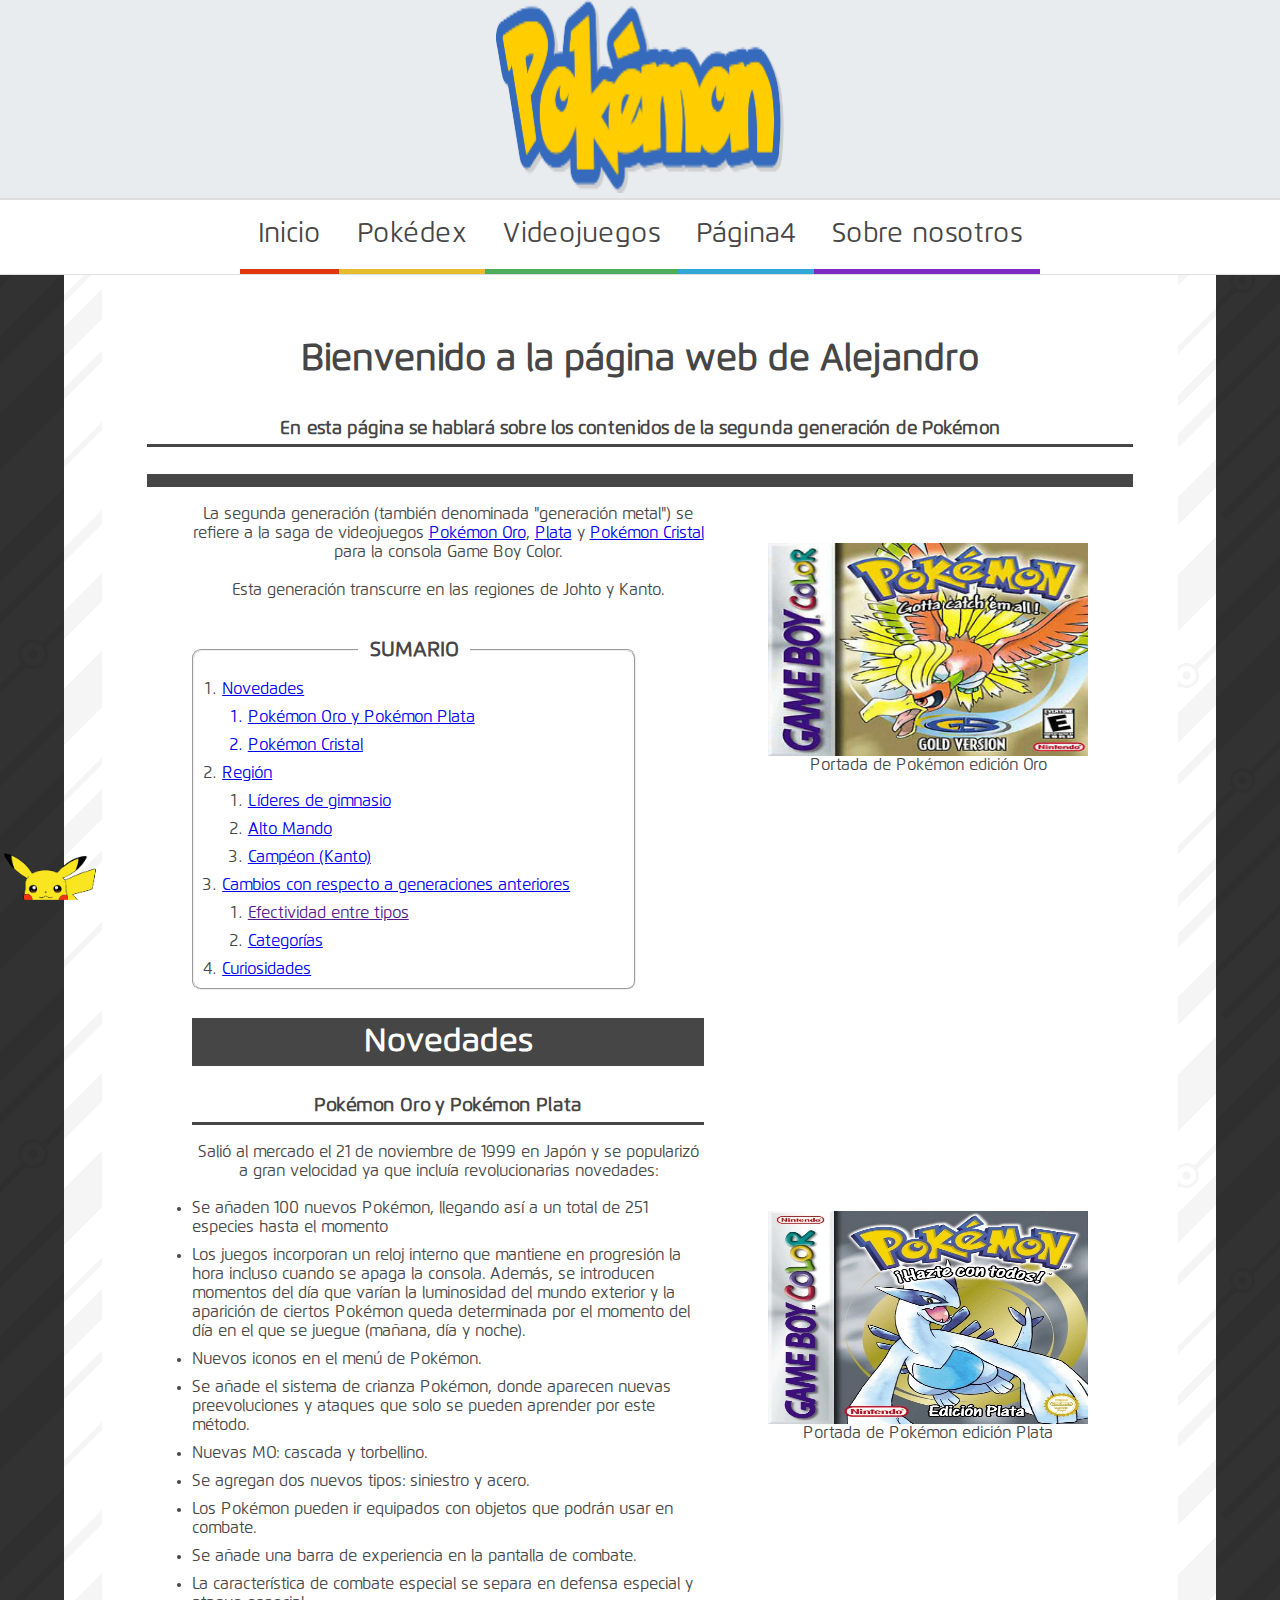
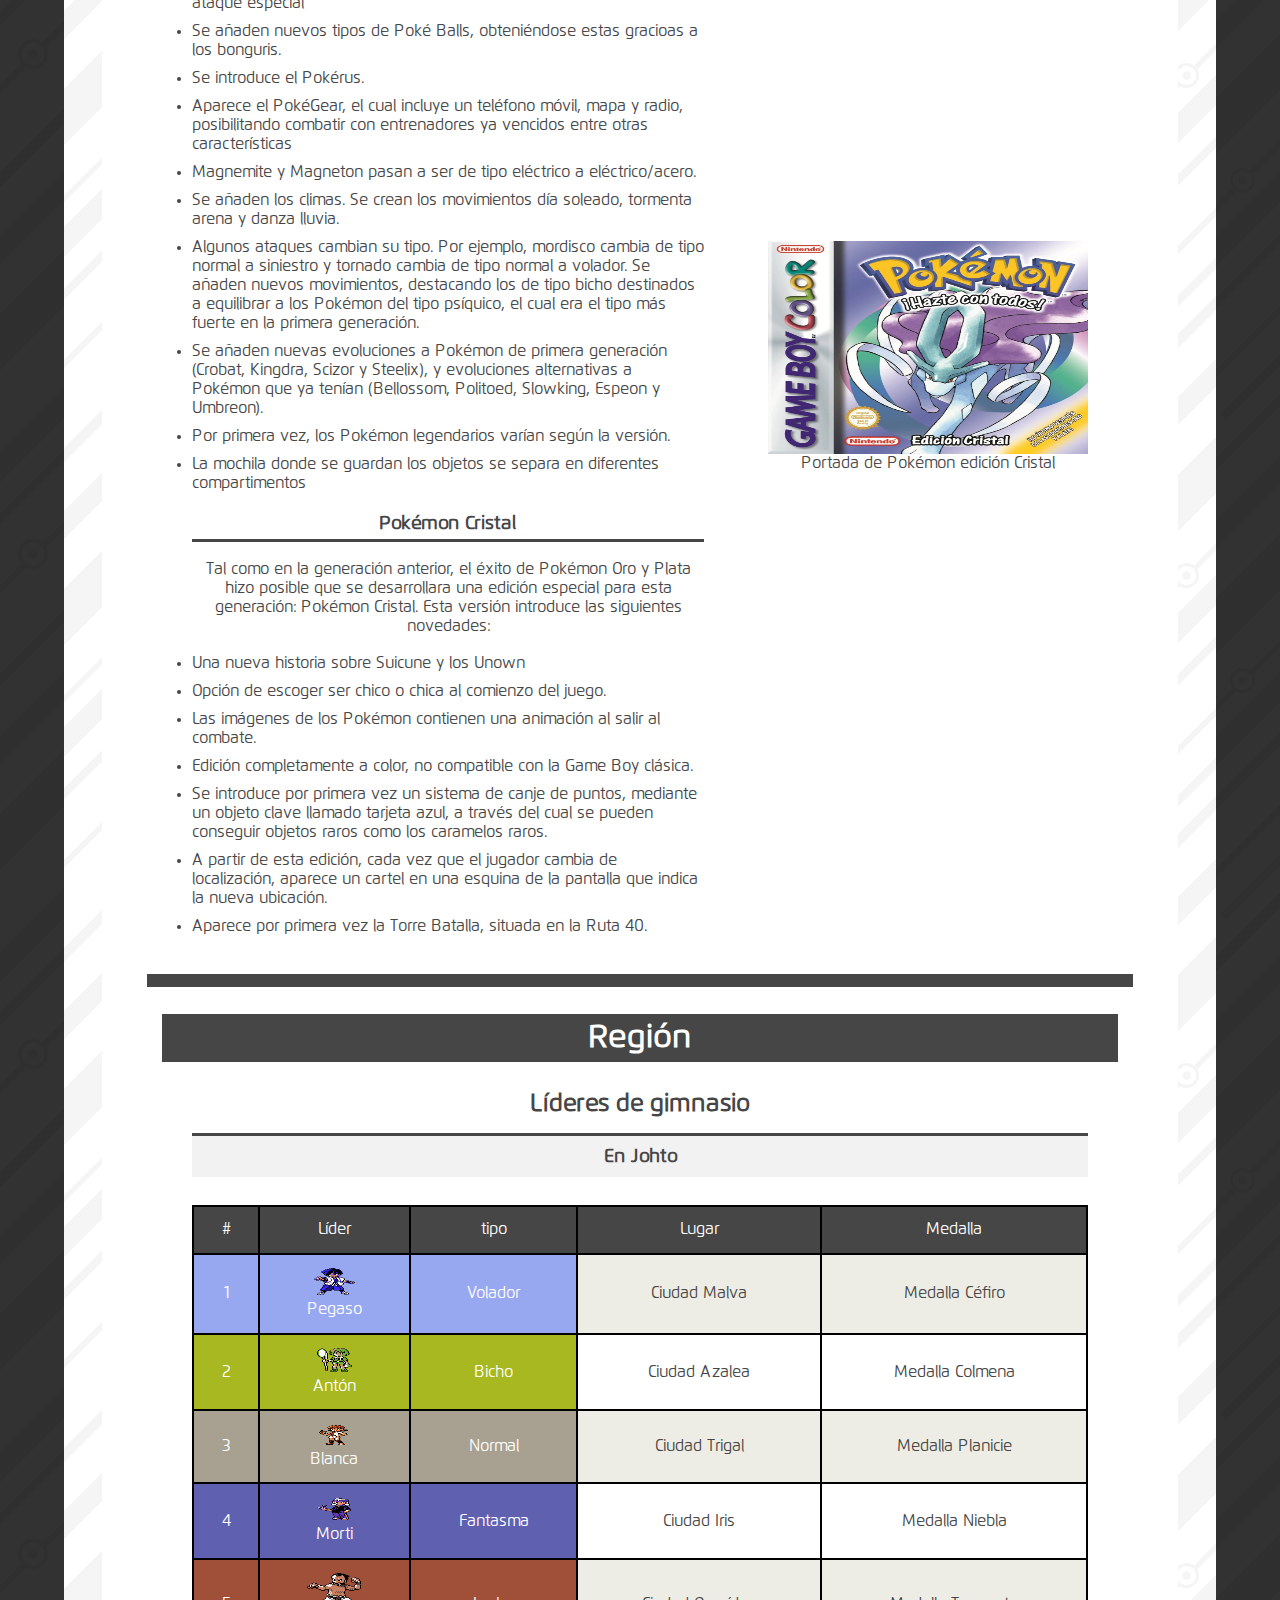
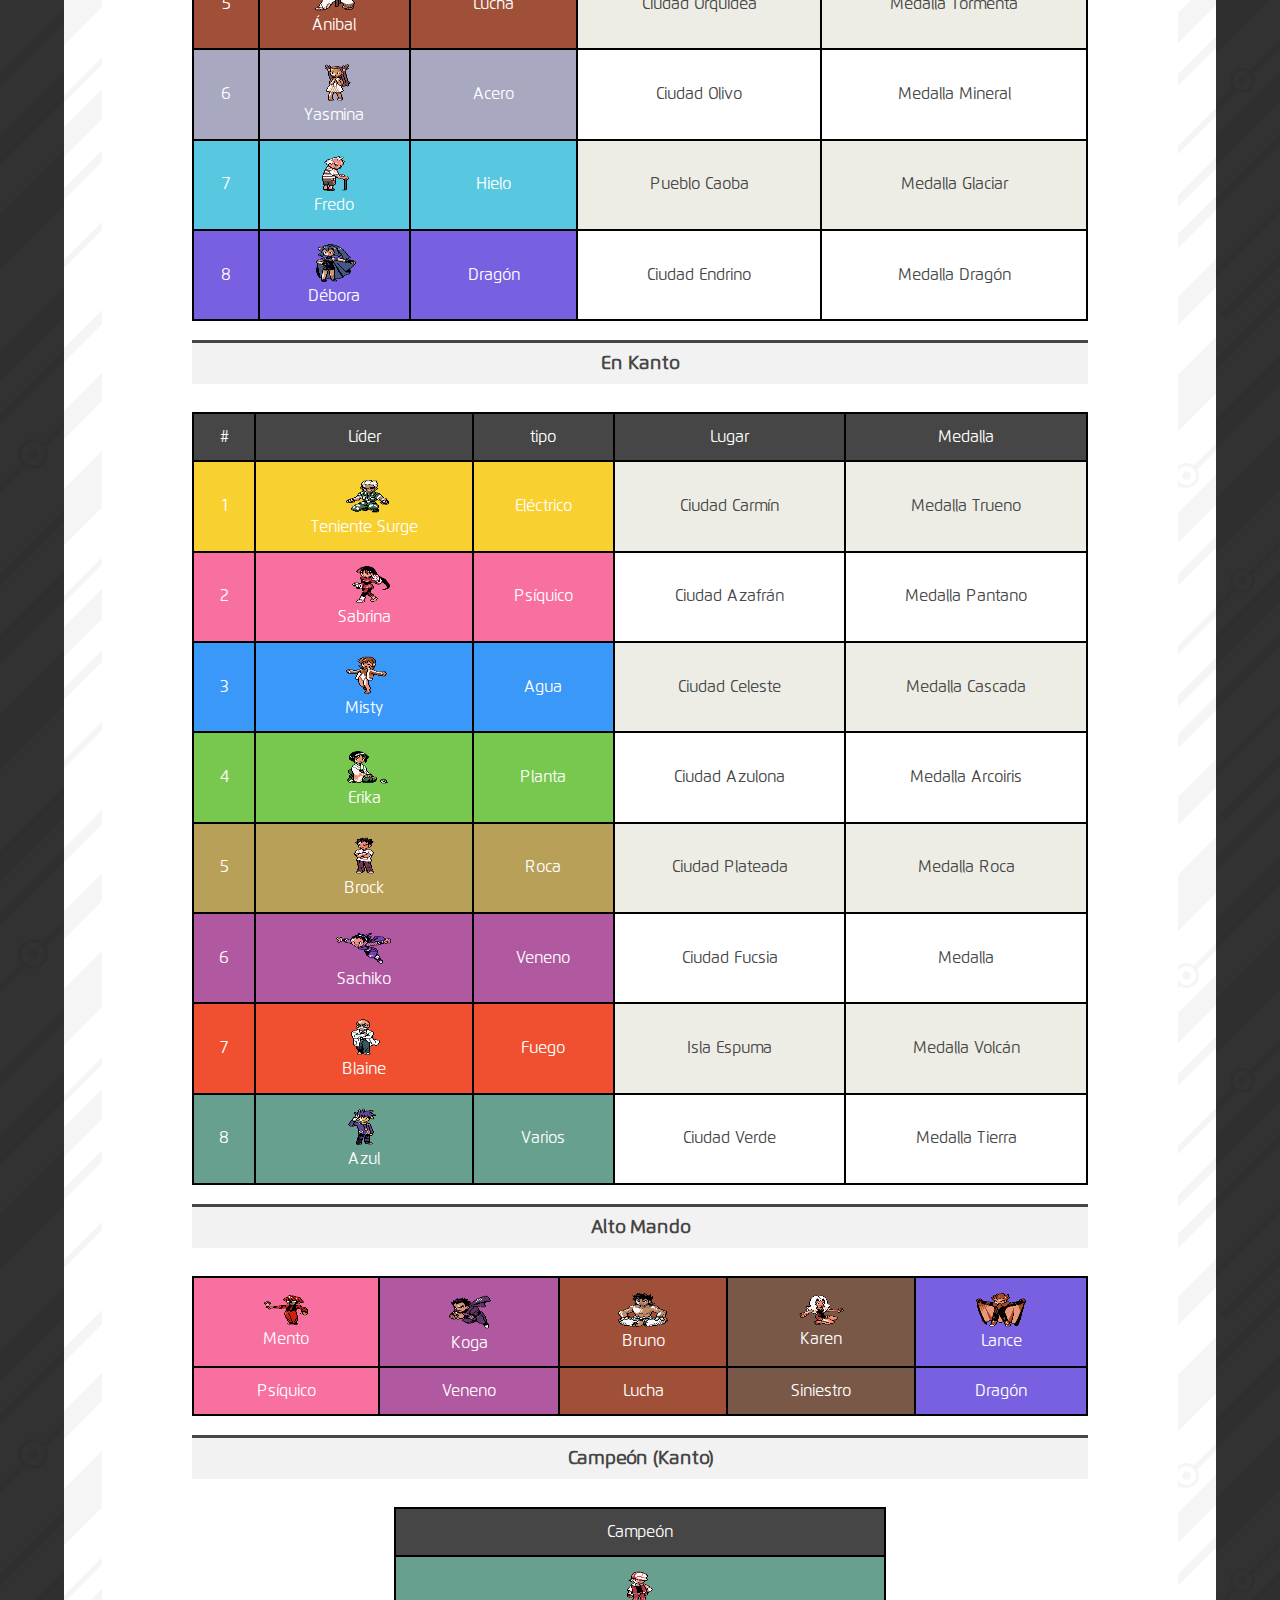
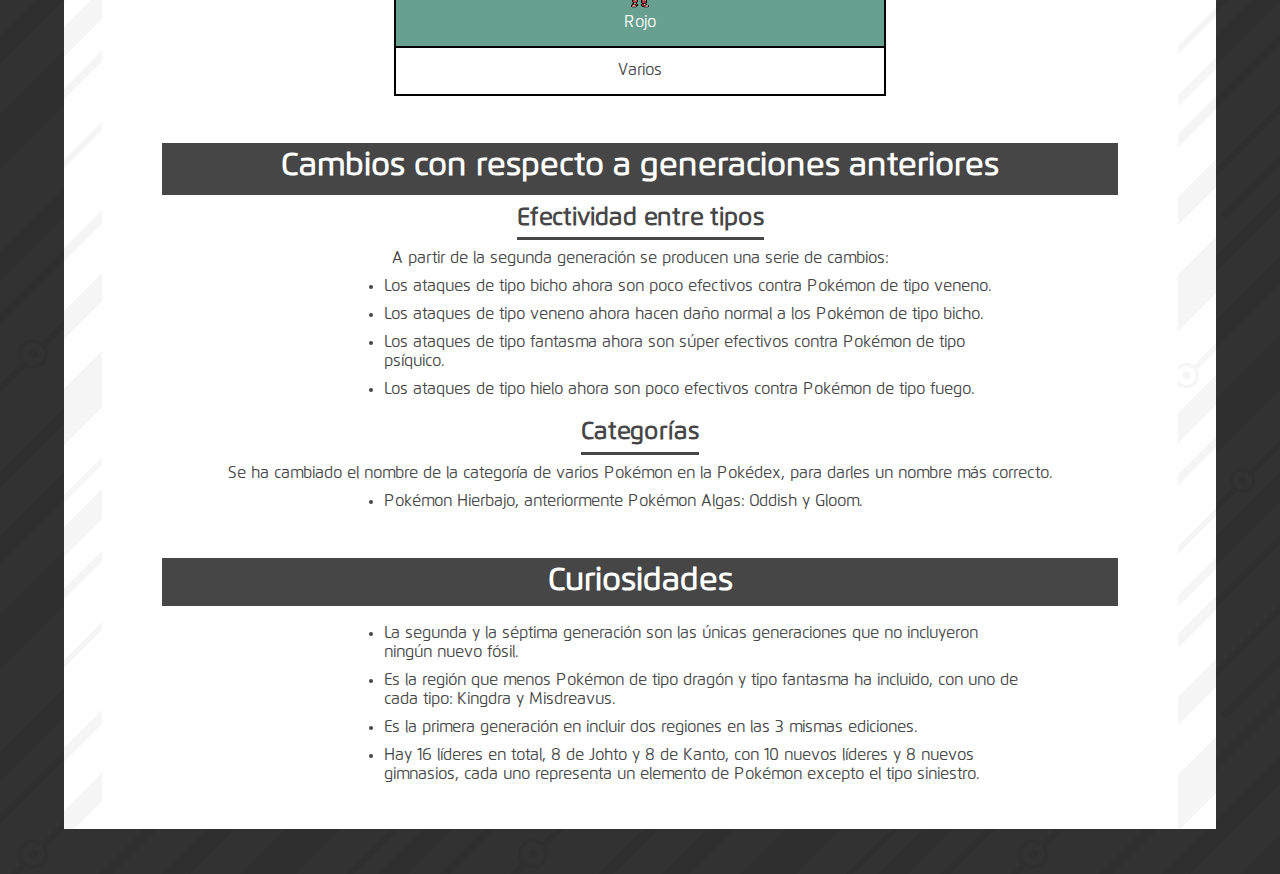
<file: index.html>
<!DOCTYPE html>
<html lang="es">
<head>
    <meta charset="UTF-8">
    <meta http-equiv="X-UA-Compatible" content="IE=edge">
    <meta name="viewport" content="width=device-width, initial-scale=1.0">
    <title>Página Web</title>

    <!-- --------------- FAVICON --------------- -->
    <link rel="icon" href="./images/favicon/favicon_pokeball.ico">
    
    <!-- --------------- HOJA DE ESTILO --------------- -->
    <link rel="stylesheet" href="./css/style.css">

</head>
<body>
    <header>
        <a href="./index.html"><img src="./images/LogosApartados/Pokemon49.png"></a>
    </header>
    <nav class="navegacion">
        <div id="divinicio">
            <a class="linknavegacion" href="./index.html">
                <p class="efectosnavegacion">Inicio</p>
            </a>
        </div>
        <div id="divpokedex">
            <a class="linknavegacion" href="./pokedex.html">
                
                <p class="efectosnavegacion">Pokédex</p>
            </a>
        </div>
        <div id="divvideojuegos">
            <a class="linknavegacion" href="./videojuegos.html">
            <p class="efectosnavegacion">Videojuegos</p>
            </a>
        </div>
        <div id="divpagina4">
            <a class="linknavegacion" href="./pagina4.html">
            <p class="efectosnavegacion">Página4</p>
            </a>
        </div>
        <div id="divsobrenosotros">
            <a class="linknavegacion" href="./sobrenosotros.html">
            <p class="efectosnavegacion">Sobre nosotros</p>
            </a>
        </div>
    </nav>
    
    <div class="container">
        <div class="subcontainer">
            <div id="mensajebienvenida">
                <h1 id="tituloBienvenida">Bienvenido a la página web de Alejandro</h1>
            </div>
            <div id="mensajesobrepagina">
                <h2 id="introinicio">En esta página se hablará sobre los contenidos de la segunda generación de Pokémon</h2>
            </div>
            
            <div class="contenidoGeneral">
                <div id="muchotexto">
                    <!-- TODO EL CONTENIDO DEL 50% IZQUIERDO -->
                    <div id="muchotextoizquierda">
                        <p class="pcontenidoinicio">La segunda generación (también denominada "generación metal") se refiere a la saga de videojuegos <a class="linksjuegos" href="./videojuegos.html">Pokémon Oro</a>, <a class="linksjuegos" href="./videojuegos.html">Plata</a> y <a class="linksjuegos" href="./videojuegos.html">Pokémon Cristal</a> para la consola Game Boy Color.</p>
                            <br>
                        <p class="pcontenidoinicio">Esta generación transcurre en las regiones de Johto y Kanto.</p>
                            <br><br>
                        <fieldset id="sumario">
                            <legend id="legendsumario">&nbsp;&nbsp;SUMARIO&nbsp;&nbsp;</legend>
                            <ol class="listasumario">
                                <!-- SUMARIO 1. NOVEDADES -->
                                <a href="#novedades"><li>Novedades</a>
                                    <ol class="sublistasumario1">
                                        <a href="#pokemonOroPlata"><li>Pokémon Oro y Pokémon Plata</li></a>
                                        <a href="#pokemonCristal"><li>Pokémon Cristal</li></a>
                                    </ol>
                                </li>
                                
                                <!-- SUMARIO 2. REGIÓN -->
                                <a href="#region"><li>Región</a>
                                    <ol class="sublistasumario1">
                                        <li><a href="#lideresGimnasio">Líderes de gimnasio</a></li>
                                        <li><a href="#altoMando">Alto Mando</a></li>
                                        <li><a href="#campeonKanto">Campéon (Kanto)</a></li>
                                    </ol>
                                </li>
                                
                                <!-- SUMARIO 3. CAMBIOS -->
                                <li><a href="#cambiosGeneraciones">Cambios con respecto a generaciones anteriores</a>
                                    <ol class="sublistasumario1">
                                        <li><a href="">Efectividad entre tipos</a></li>
                                        <li><a href="#categorias">Categorías</a></li>
                                    </ol>
                                </li>
                                
                                <!-- SUMARIO 4. CURIOSIDADES -->
                                <li><a href="#curiosidades">Curiosidades</a></li>
                        </fieldset>
                        <br>
                        <h1 id="novedades">Novedades</h1><br>
                        <h3 id="pokemonOroPlata">Pokémon Oro y Pokémon Plata</h3>
                        <p id="contenidoNovedades">Salió al mercado el 21 de noviembre de 1999 en Japón y se popularizó a gran velocidad ya que incluía revolucionarias novedades:</p>
                        <li>Se añaden 100 nuevos Pokémon, llegando así a un total de 251 especies hasta el momento </li>
                        <li>Los juegos incorporan un reloj interno que mantiene en progresión la hora incluso cuando se apaga la consola. Además, se introducen momentos del día que varían la luminosidad del mundo exterior y la aparición de ciertos Pokémon queda determinada por el momento del día en el que se juegue (mañana, día y noche).</li>
                        <li>Nuevos iconos en el menú de Pokémon.</li>
                        <li>Se añade el sistema de crianza Pokémon, donde aparecen nuevas preevoluciones y ataques que solo se pueden aprender por este método.</li>
                        <li>Nuevas MO: cascada y torbellino.</li>
                        <li>Se agregan dos nuevos tipos: siniestro y acero.</li>
                        <li>Los Pokémon pueden ir equipados con objetos que podrán usar en combate.</li>
                        <li>Se añade una barra de experiencia en la pantalla de combate.</li>
                        <li>La característica de combate especial se separa en defensa especial y ataque especial</li>
                        <li>Se añaden nuevos tipos de Poké Balls, obteniéndose estas gracioas a los bonguris.</li>
                        <li>Se introduce el Pokérus.</li>
                        <li>Aparece el PokéGear, el cual incluye un teléfono móvil, mapa y radio, posibilitando combatir con entrenadores ya vencidos entre otras características</li>
                        <li>Magnemite y Magneton pasan a ser de tipo eléctrico a eléctrico/acero.</li>
                        <li>Se añaden los climas. Se crean los movimientos día soleado, tormenta arena y danza lluvia.</li>
                        <li>Algunos ataques cambian su tipo. Por ejemplo, mordisco cambia de tipo normal a siniestro y tornado cambia de tipo normal a volador. Se añaden nuevos movimientos, destacando los de tipo bicho destinados a equilibrar a los Pokémon del tipo psíquico, el cual era el tipo más fuerte en la primera generación.</li>
                        <li>Se añaden nuevas evoluciones a Pokémon de primera generación (Crobat, Kingdra, Scizor y Steelix), y evoluciones alternativas a Pokémon que ya tenían (Bellossom, Politoed, Slowking, Espeon y Umbreon).</li>
                        <li>Por primera vez, los Pokémon legendarios varían según la versión.</li>
                        <li>La mochila donde se guardan los objetos se separa en diferentes compartimentos</li>
                        
                        <br>

                        <h3 id="pokemonCristal">Pokémon Cristal</h3>

                        <p id="contenidoNovedades">Tal como en la generación anterior, el éxito de Pokémon Oro y Plata hizo posible que se desarrollara una edición especial para esta generación: Pokémon Cristal. Esta versión introduce las siguientes novedades:</p>
                        <li>Una nueva historia sobre Suicune y los Unown</li>
                        <li>Opción de escoger ser chico o chica al comienzo del juego.</li>
                        <li>Las imágenes de los Pokémon contienen una animación al salir al combate.</li>
                        <li>Edición completamente a color, no compatible con la Game Boy clásica.</li>
                        <li>Se introduce por primera vez un sistema de canje de puntos, mediante un objeto clave llamado tarjeta azul, a través del cual se pueden conseguir objetos raros como los caramelos raros.</li>
                        <li>A partir de esta edición, cada vez que el jugador cambia de localización, aparece un cartel en una esquina de la pantalla que indica la nueva ubicación.</li>
                        <li>Aparece por primera vez la Torre Batalla, situada en la Ruta 40.</li>
                        
                        <br><br>
                    </div>

                    <!-- TODO EL CONTENIDO DEL 50% DERECHO -->
                    <div id="muchotextoderecha">
                        <br><br>
                        <div class="imagenesInicio">
                            <img src="./images/CaratulaPokemonOro.jpg">
                            <p>Portada de Pokémon edición Oro</p>
                        </div>
                        <br><br>
                        <div class="imagenesInicio">
                            <img src="./images/CaratulaPokemonPlata.jpg">
                            <p>Portada de Pokémon edición Plata</p>
                        </div>
                        <div class="imagenesInicio">
                            <img src="./images/CaratulaPokemonCristal.jpg">
                            <p>Portada de Pokémon edición Cristal</p>
                        </div>

                    </div>
                </div>
            </div>
            <div class="contenidoGeneral">
                <h1 id="region">Región</h1><br>
                        <h2 id="lideresGimnasio">Líderes de gimnasio</h3>
                        
                        <!-- TABLA LÍDERES JOHTO -->
                        <h3 id="enJohto">En Johto</h3>
                        <br>
                        <table>
                            <tr>
                                <td class="linea1Tabla">#</td>
                                <td class="linea1Tabla">Líder</td>
                                <td class="linea1Tabla">tipo</td>
                                <td class="linea1Tabla">Lugar</td>
                                <td class="linea1Tabla">Medalla</td>
                            </tr>
                            <tr>
                                <td class="tipoVoladorTabla">1</td>
                                <td class="tipoVoladorTabla">
                                    <img src="./images/Personas/Pegaso_OPC.png"><br>
                                    Pegaso</td>
                                <td class="tipoVoladorTabla">Volador</td>
                                <td>Ciudad Malva</td>
                                <td>Medalla Céfiro</td>
                            </tr>
                            <tr>
                                <td class="tipoBichoTabla">2</td>
                                <td class="tipoBichoTabla">
                                    <img src="./images/Personas/Antón_OPC.png"><br>
                                    Antón</td>
                                <td class="tipoBichoTabla">Bicho</td>
                                <td>Ciudad Azalea</td>
                                <td>Medalla Colmena</td>
                            </tr>
                            <tr>
                                <td class="tipoNormalTabla">3</td>
                                <td class="tipoNormalTabla">
                                    <img src="./images/Personas/Blanca_OPC.png"><br>
                                    Blanca</td>
                                <td class="tipoNormalTabla">Normal</td>
                                <td>Ciudad Trigal</td>
                                <td>Medalla Planicie</td>
                            </tr>
                            <tr>
                                <td class="tipoFantasmaTabla">4</td>
                                <td class="tipoFantasmaTabla">
                                    <img src="./images/Personas/Morti_OPC.png"><br>
                                    Morti</td>
                                <td class="tipoFantasmaTabla">Fantasma</td>
                                <td>Ciudad Iris</td>
                                <td>Medalla Niebla</td>
                            </tr>
                            <tr>
                                <td class="tipoLuchaTabla">5</td>
                                <td class="tipoLuchaTabla">
                                    <img src="./images/Personas/Aníbal_OPC.png"><br>
                                    Ánibal</td>
                                <td class="tipoLuchaTabla">Lucha</td>
                                <td>Ciudad Orquídea</td>
                                <td>Medalla Tormenta</td>
                            </tr>
                            <tr>
                                <td class="tipoAceroTabla">6</td>
                                <td class="tipoAceroTabla">
                                    <img src="./images/Personas/Yasmina_OPC.png"><br>
                                    Yasmina</td>
                                <td class="tipoAceroTabla">Acero</td>
                                <td>Ciudad Olivo</td>
                                <td>Medalla Mineral</td>
                            </tr>
                            <tr>
                                <td class="tipoHieloTabla">7</td>
                                <td class="tipoHieloTabla">
                                    <img src="./images/Personas/Fredo_OPC.png"><br>
                                    Fredo</td>
                                <td class="tipoHieloTabla">Hielo</td>
                                <td>Pueblo Caoba</td>
                                <td>Medalla Glaciar</td>
                            </tr>
                            <tr>
                                <td class="tipoDragonTabla">8</td>
                                <td class="tipoDragonTabla">
                                    <img src="./images/Personas/Débora_OPC.png"><br>
                                    Débora</td>
                                <td class="tipoDragonTabla">Dragón</td>
                                <td>Ciudad Endrino</td>
                                <td>Medalla Dragón</td>
                            </tr>
                        </table>
                        <br>
                        
                        <!-- TABLA LÍDERES KANTO -->
                        <h3 id="enKanto">En Kanto</h3> 
                        <br>
                        <table>
                            <tr>
                                <td class="linea1Tabla">#</td>
                                <td class="linea1Tabla">Líder</td>
                                <td class="linea1Tabla">tipo</td>
                                <td class="linea1Tabla">Lugar</td>
                                <td class="linea1Tabla">Medalla</td>
                            </tr>
                            <tr>
                                <td class="tipoElectricoTabla">1</td>
                                <td class="tipoElectricoTabla">
                                    <img src="./images/Personas/Lt._Surge_OPC.png"><br>
                                    Teniente Surge</td>
                                <td class="tipoElectricoTabla">Eléctrico</td>
                                <td>Ciudad Carmín</td>
                                <td>Medalla Trueno</td>
                            </tr>
                            <tr>
                                <td class="tipoPsiquicoTabla">2</td>
                                <td class="tipoPsiquicoTabla">
                                    <img src="./images/Personas/Sabrina_OPC.png"><br>
                                    Sabrina</td>
                                <td class="tipoPsiquicoTabla">Psíquico</td>
                                <td>Ciudad Azafrán</td>
                                <td>Medalla Pantano</td>
                            </tr>
                            <tr>
                                <td class="tipoAguaTabla">3</td>
                                <td class="tipoAguaTabla">
                                    <img src="./images/Personas/Misty_OPC.png"><br>
                                    Misty</td>
                                <td class="tipoAguaTabla">Agua</td>
                                <td>Ciudad Celeste</td>
                                <td>Medalla Cascada</td>
                            </tr>
                            <tr>
                                <td class="tipoPlantaTabla">4</td>
                                <td class="tipoPlantaTabla">
                                    <img src="./images/Personas/Erika_OPC.png"><br>
                                    Erika</td>
                                <td class="tipoPlantaTabla">Planta</td>
                                <td>Ciudad Azulona</td>
                                <td>Medalla Arcoiris</td>
                            </tr>
                            <tr>
                                <td class="tipoRocaTabla">5</td>
                                <td class="tipoRocaTabla">
                                    <img src="./images/Personas/Brock_OPC.png"><br>
                                    Brock</td>
                                <td class="tipoRocaTabla">Roca</td>
                                <td>Ciudad Plateada</td>
                                <td>Medalla Roca</td>
                            </tr>
                            <tr>
                                <td class="tipoVenenoTabla">6</td>
                                <td class="tipoVenenoTabla">
                                    <img src="./images/Personas/Sachiko_OPC.png"><br>
                                    Sachiko</td>
                                <td class="tipoVenenoTabla">Veneno</td>
                                <td>Ciudad Fucsia</td>
                                <td>Medalla</td>
                            </tr>
                            <tr>
                                <td class="tipoFuegoTabla">7</td>
                                <td class="tipoFuegoTabla">
                                    <img src="./images/Personas/Blaine_OPC.png"><br>
                                    Blaine</td>
                                <td class="tipoFuegoTabla">Fuego</td>
                                <td>Isla Espuma</td>
                                <td>Medalla Volcán</td>
                            </tr>
                            <tr>
                                <td class="tipoVariosTabla">8</td>
                                <td class="tipoVariosTabla">
                                    <img src="./images/Personas/Azul_OPC.png"><br>
                                    Azul</td>
                                <td class="tipoVariosTabla">Varios</td>
                                <td>Ciudad Verde</td>
                                <td>Medalla Tierra</td>
                            </tr>
                        </table>
                        <br>

                        <!-- TABLA ALTO MANDO -->
                        <h3 id="altoMando">Alto Mando</h3>
                        <br>
                        <table>
                            <tr>
                                <td class="tipoPsiquicoTabla">
                                    <img src="./images/Personas/Mento_OPC.png"><br>
                                    Mento</td>
                                <td class="tipoVenenoTabla">
                                    <img src="./images/Personas/Koga_OPC.png"><br>
                                    Koga</td>
                                <td class="tipoLuchaTabla">
                                    <img src="./images/Personas/Bruno_OPC.png"><br>
                                    Bruno</td>
                                <td class="tipoSiniestroTabla">
                                    <img src="./images/Personas/Karen_OPC.png"><br>
                                    Karen</td>
                                <td class="tipoDragonTabla">
                                    <img src="./images/Personas/Lance_OPC.png"><br>
                                    Lance</td>
                            </tr>
                            <tr>
                                <td class="tipoPsiquicoTabla">Psíquico</td>
                                <td class="tipoVenenoTabla">Veneno</td>
                                <td class="tipoLuchaTabla">Lucha</td>
                                <td class="tipoSiniestroTabla">Siniestro</td>
                                <td class="tipoDragonTabla">Dragón</td>
                            </tr>
                            
                        </table>
                        
                        <br>
                        <!-- TABLA CAMPEÓN KANTO-->
                        <h3 id="campeonKanto">Campeón (Kanto)</h3>
                        <br>
                        <table id="tablaCampeonKanto">
                            <tr>
                                <td class="linea1Tabla">Campeón</td>
                            </tr>
                            <tr>
                                <td class="tipoVariosTabla">
                                    <img src="./images/Personas/Rojo_OPC.png"><br>
                                    Rojo</td>
                            </tr>
                            <tr>
                                <td>Varios</td>
                            </tr>
                        </table>
                        <br><br>

                        <h1 id="cambiosGeneraciones">Cambios con respecto a generaciones anteriores</h1>
                        <h2 id="efectividadEntretipos">Efectividad entre tipos</h2>
                        <p>A partir de la segunda generación se producen una serie de cambios:</p>
                        <li class="listasCambios">Los ataques de tipo bicho ahora son poco efectivos contra Pokémon de tipo veneno.</li>
                        <li class="listasCambios">Los ataques de tipo veneno ahora hacen daño normal a los Pokémon de tipo bicho.</li>
                        <li class="listasCambios">Los ataques de tipo fantasma ahora son súper efectivos contra Pokémon de tipo psíquico.</li>
                        <li class="listasCambios">Los ataques de tipo hielo ahora son poco efectivos contra Pokémon de tipo fuego.</li>
                        <br>
                        <h2 id="categorias">Categorías</h2>
                        <p>Se ha cambiado el nombre de la categoría de varios Pokémon en la Pokédex, para darles un nombre más correcto.</p>
                        <li class="listasCambios">Pokémon Hierbajo, anteriormente Pokémon Algas: Oddish y Gloom.</li>
                        <br><br>
                        
                        <h1 id="curiosidades">Curiosidades</h1>
                        <li class="listasCambios">La segunda y la séptima generación son las únicas generaciones que no incluyeron ningún nuevo fósil.</li>
                        <li class="listasCambios">Es la región que menos Pokémon de tipo dragón y tipo fantasma ha incluido, con uno de cada tipo: Kingdra y Misdreavus.</li>
                        <li class="listasCambios">Es la primera generación en incluir dos regiones en las 3 mismas ediciones.</li>
                        <li class="listasCambios">Hay 16 líderes en total, 8 de Johto y 8 de Kanto, con 10 nuevos líderes y 8 nuevos gimnasios, cada uno representa un elemento de Pokémon excepto el tipo siniestro.</li>
            </div>
        </div>
    </div>
</body>
<footer>
    <img src="./images/PikachuPeak.png" width="100vw" height="50vh">
</footer>
</html>
</file>
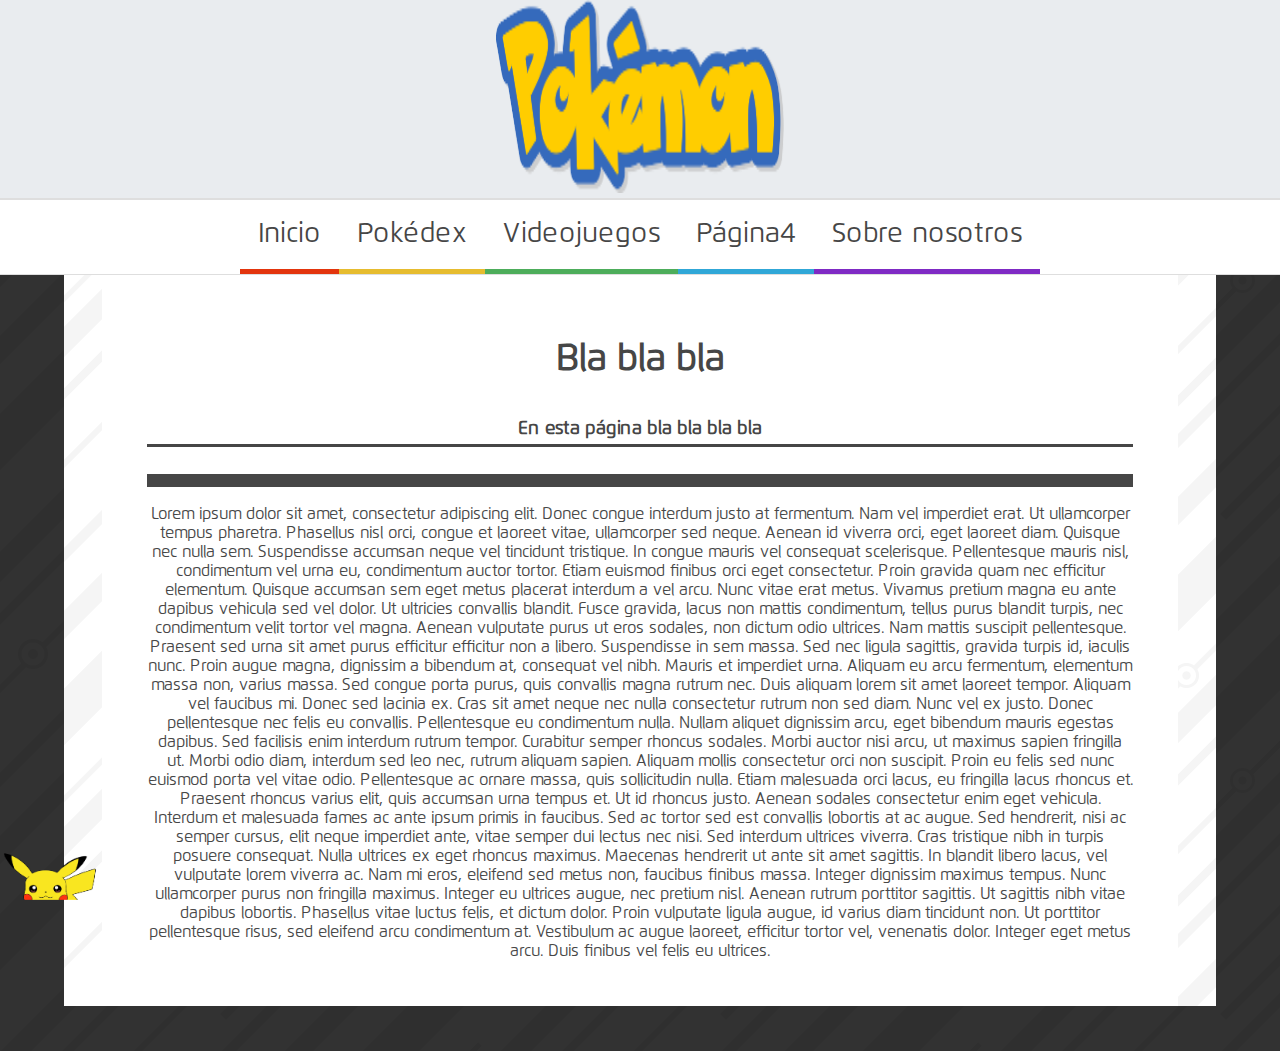
<file: pagina4.html>
<!DOCTYPE html>
<html lang="es">
<head>
    <meta charset="UTF-8">
    <meta http-equiv="X-UA-Compatible" content="IE=edge">
    <meta name="viewport" content="width=device-width, initial-scale=1.0">
    <title>Página Web</title>

    <!-- --------------- FAVICON --------------- -->
    <link rel="icon" href="./images/favicon/favicon_pokeball.ico">
    
    <!-- --------------- HOJA DE ESTILO --------------- -->
    <link rel="stylesheet" href="./css/style.css">

</head>
<body>
    <header>
        <a href="index.html"><img src="./images/LogosApartados/Pokemon49.png"></a>
    </header>
    <nav class="navegacion">
        <div id="divinicio">
            <a class="linknavegacion" href="index.html">
                <p class="efectosnavegacion">Inicio</p>
            </a>
        </div>
        <div id="divpokedex">
            <a class="linknavegacion" href="pokedex.html">
                
                <p class="efectosnavegacion">Pokédex</p>
            </a>
        </div>
        <div id="divvideojuegos">
            <a class="linknavegacion" href="videojuegos.html">
            <p class="efectosnavegacion">Videojuegos</p>
            </a>
        </div>
        <div id="divpagina4">
            <a class="linknavegacion" href="pagina4.html">
            <p class="efectosnavegacion">Página4</p>
            </a>
        </div>
        <div id="divsobrenosotros">
            <a class="linknavegacion" href="sobrenosotros.html">
            <p class="efectosnavegacion">Sobre nosotros</p>
            </a>
        </div>
    </nav>
    
    
    
    <div class="container">
        <div class="subcontainer">
            <div id="mensajebienvenida">
                <h1 id="tituloBienvenida">Bla bla bla</h1>
            </div>
            <div id="mensajesobrepagina">
                <h2 id="introinicio">En esta página bla bla bla bla</h2>
            </div>
            
            <div class="contenidoGeneral">
                <p>
                    Lorem ipsum dolor sit amet, consectetur adipiscing elit. Donec congue interdum justo at fermentum. Nam vel imperdiet erat. Ut ullamcorper tempus pharetra. Phasellus nisl orci, congue et laoreet vitae, ullamcorper sed neque. Aenean id viverra orci, eget laoreet diam. Quisque nec nulla sem. Suspendisse accumsan neque vel tincidunt tristique. In congue mauris vel consequat scelerisque. Pellentesque mauris nisl, condimentum vel urna eu, condimentum auctor tortor. Etiam euismod finibus orci eget consectetur. Proin gravida quam nec efficitur elementum.

                    Quisque accumsan sem eget metus placerat interdum a vel arcu. Nunc vitae erat metus. Vivamus pretium magna eu ante dapibus vehicula sed vel dolor. Ut ultricies convallis blandit. Fusce gravida, lacus non mattis condimentum, tellus purus blandit turpis, nec condimentum velit tortor vel magna. Aenean vulputate purus ut eros sodales, non dictum odio ultrices. Nam mattis suscipit pellentesque. Praesent sed urna sit amet purus efficitur efficitur non a libero. Suspendisse in sem massa. Sed nec ligula sagittis, gravida turpis id, iaculis nunc. Proin augue magna, dignissim a bibendum at, consequat vel nibh. Mauris et imperdiet urna. Aliquam eu arcu fermentum, elementum massa non, varius massa. Sed congue porta purus, quis convallis magna rutrum nec. Duis aliquam lorem sit amet laoreet tempor.
                    
                    Aliquam vel faucibus mi. Donec sed lacinia ex. Cras sit amet neque nec nulla consectetur rutrum non sed diam. Nunc vel ex justo. Donec pellentesque nec felis eu convallis. Pellentesque eu condimentum nulla. Nullam aliquet dignissim arcu, eget bibendum mauris egestas dapibus. Sed facilisis enim interdum rutrum tempor. Curabitur semper rhoncus sodales. Morbi auctor nisi arcu, ut maximus sapien fringilla ut.
                    
                    Morbi odio diam, interdum sed leo nec, rutrum aliquam sapien. Aliquam mollis consectetur orci non suscipit. Proin eu felis sed nunc euismod porta vel vitae odio. Pellentesque ac ornare massa, quis sollicitudin nulla. Etiam malesuada orci lacus, eu fringilla lacus rhoncus et. Praesent rhoncus varius elit, quis accumsan urna tempus et. Ut id rhoncus justo. Aenean sodales consectetur enim eget vehicula. Interdum et malesuada fames ac ante ipsum primis in faucibus. Sed ac tortor sed est convallis lobortis at ac augue. Sed hendrerit, nisi ac semper cursus, elit neque imperdiet ante, vitae semper dui lectus nec nisi. Sed interdum ultrices viverra. Cras tristique nibh in turpis posuere consequat.
                    
                    Nulla ultrices ex eget rhoncus maximus. Maecenas hendrerit ut ante sit amet sagittis. In blandit libero lacus, vel vulputate lorem viverra ac. Nam mi eros, eleifend sed metus non, faucibus finibus massa. Integer dignissim maximus tempus. Nunc ullamcorper purus non fringilla maximus. Integer eu ultrices augue, nec pretium nisl. Aenean rutrum porttitor sagittis. Ut sagittis nibh vitae dapibus lobortis. Phasellus vitae luctus felis, et dictum dolor. Proin vulputate ligula augue, id varius diam tincidunt non. Ut porttitor pellentesque risus, sed eleifend arcu condimentum at. Vestibulum ac augue laoreet, efficitur tortor vel, venenatis dolor. Integer eget metus arcu. Duis finibus vel felis eu ultrices.
                </p>
            </div>
        </div>
    </div>
</body>
<footer>
    <img src="./images/PikachuPeak.png" width="100vw" height="50vh">
</footer>
</html>
</file>
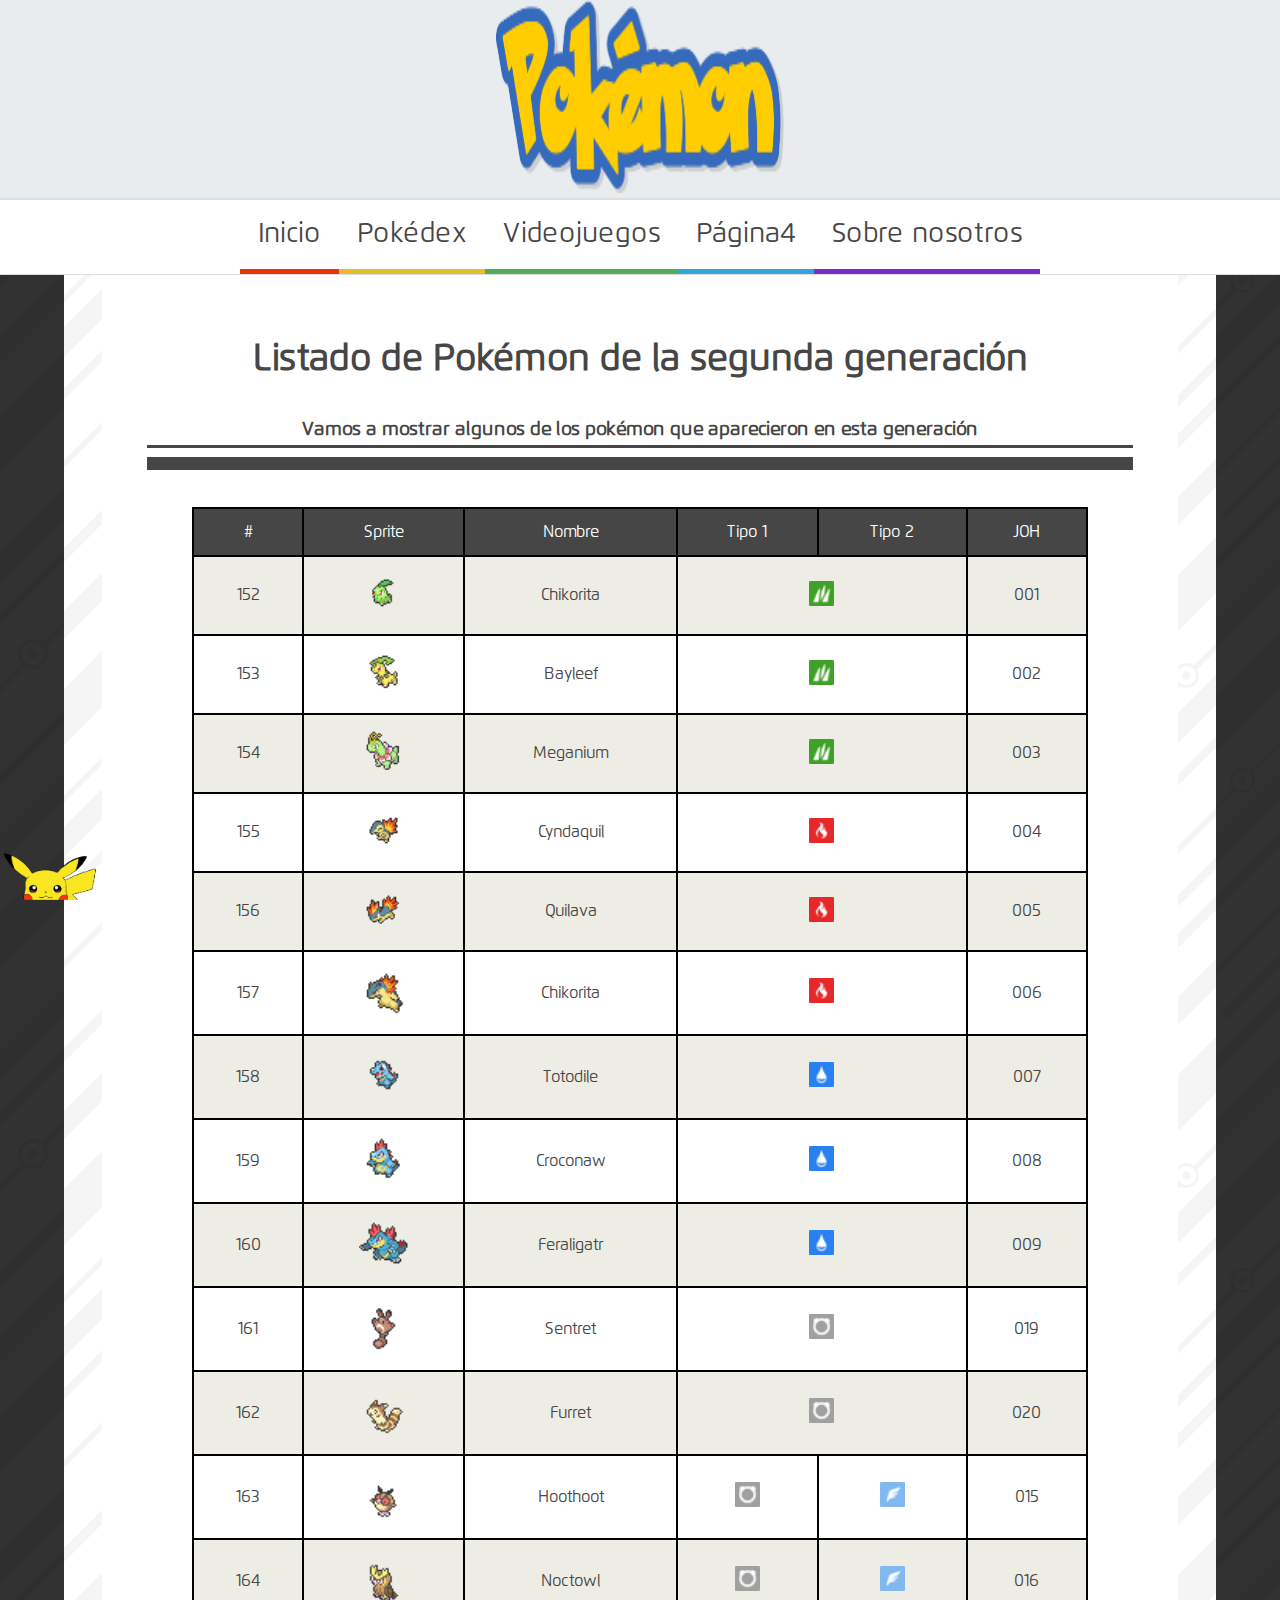
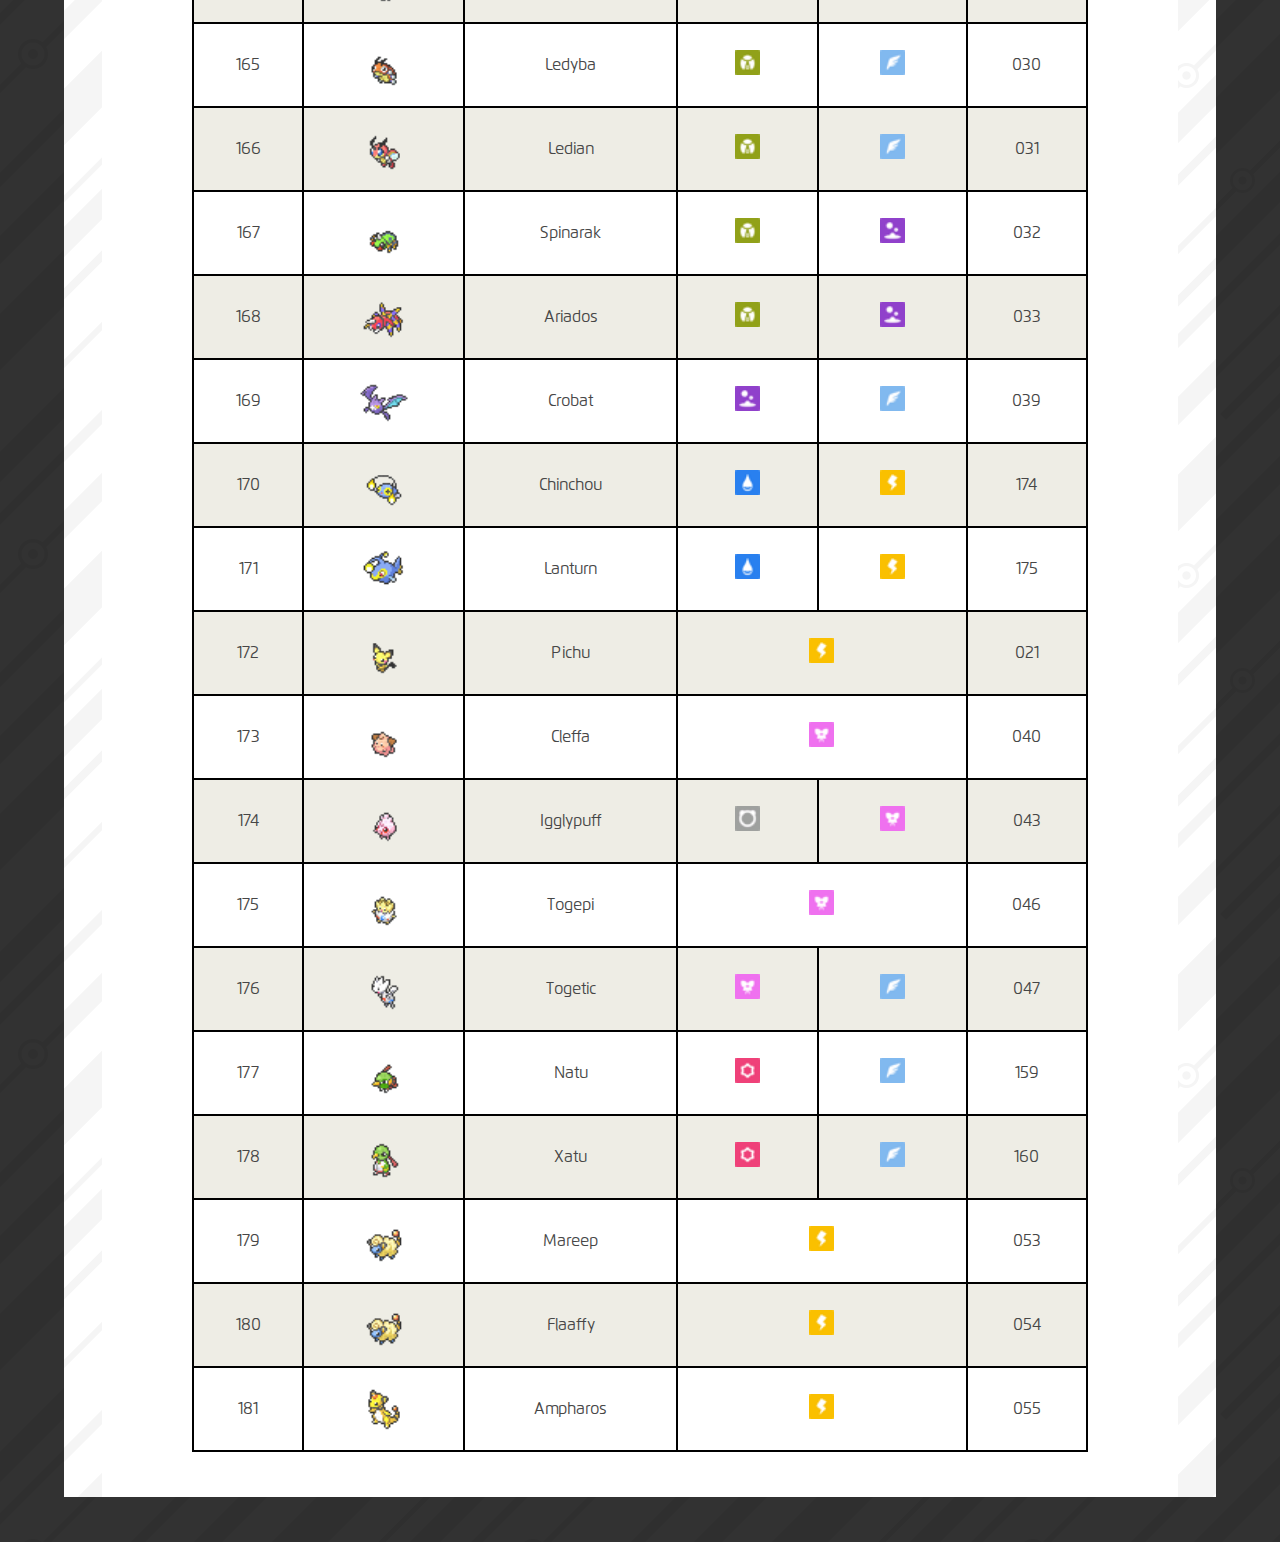
<file: pokedex.html>
<!DOCTYPE html>
<html lang="es">
<head>
    <meta charset="UTF-8">
    <meta http-equiv="X-UA-Compatible" content="IE=edge">
    <meta name="viewport" content="width=device-width, initial-scale=1.0">
    <title>Página Web</title>

    <!-- --------------- FAVICON --------------- -->
    <link rel="icon" href="./images/favicon/favicon_pokeball.ico">
    
    <!-- --------------- HOJA DE ESTILO --------------- -->
    <link rel="stylesheet" href="./css/style.css">

</head>
<body>
    <header>
        <a href="index.html"><img src="./images/LogosApartados/Pokemon49.png"></a>
    </header>
    <nav class="navegacion">
        <div id="divinicio">
            <a class="linknavegacion" href="index.html">
                <p class="efectosnavegacion">Inicio</p>
            </a>
        </div>
        <div id="divpokedex">
            <a class="linknavegacion" href="pokedex.html">
                
                <p class="efectosnavegacion">Pokédex</p>
            </a>
        </div>
        <div id="divvideojuegos">
            <a class="linknavegacion" href="videojuegos.html">
            <p class="efectosnavegacion">Videojuegos</p>
            </a>
        </div>
        <div id="divpagina4">
            <a class="linknavegacion" href="pagina4.html">
            <p class="efectosnavegacion">Página4</p>
            </a>
        </div>
        <div id="divsobrenosotros">
            <a class="linknavegacion" href="sobrenosotros.html">
            <p class="efectosnavegacion">Sobre nosotros</p>
            </a>
        </div>
    </nav>
    
    <div class="container">
        <div class="subcontainer">
            <div id="mensajebienvenida">
                <h1 id="tituloBienvenida">Listado de Pokémon de la segunda generación</h1>
            </div>
            <h3 id="h2Pokedex">Vamos a mostrar algunos de los pokémon que aparecieron en esta generación</h3>
            <div class="contenidoGeneral">
                <br>
                <table>
                    <tr>
                        <td class="linea1Tabla">#</td>
                        <td class="linea1Tabla">Sprite</td>
                        <td class="linea1Tabla">Nombre</td>
                        <td class="linea1Tabla">Tipo 1</td>
                        <td class="linea1Tabla">Tipo 2</td>
                        <td class="linea1Tabla">JOH</td>
                    </tr>
                    
                    <tr> <!-- Chikorita -->
                        <!--    #    --> <td>152</td>
                        <!-- Sprite  --> <td><img src="./images/Pokemon/Chikorita_icon.png" width="45px" height="45px"></td>
                        <!-- Nombre  --> <td>Chikorita</td> 
                        <!-- Tipo 1  --> <td colspan="2"><img src="./images/Tipos/Tipo_planta.png" width="25px" height="25px"></td>
                        <!-- JOH  --> <td>001</td>
                    </tr>

                    <tr> <!-- Bayleef -->
                        <!--    #    --> <td>153</td>
                        <!-- Sprite  --> <td><img src="./images/Pokemon/Bayleef_icon.png" width="45px" height="45px"></td>
                        <!-- Nombre  --> <td>Bayleef</td> 
                        <!-- Tipo 1  --> <td colspan="2"><img src="./images/Tipos/Tipo_planta.png" width="25px" height="25px"></td>
                        <!-- JOH  --> <td>002</td>
                    </tr>

                    <tr> <!-- Meganium -->
                        <!--    #    --> <td>154</td>
                        <!-- Sprite  --> <td><img src="./images/Pokemon/Meganium_icon.png" width="45px" height="45px"></td>
                        <!-- Nombre  --> <td>Meganium</td> 
                        <!-- Tipo 1  --> <td colspan="2"><img src="./images/Tipos/Tipo_planta.png" width="25px" height="25px"></td>
                        <!-- JOH  --> <td>003</td>
                    </tr>

                    <tr> <!-- Cyndaquil -->
                        <!--    #    --> <td>155</td>
                        <!-- Sprite  --> <td><img src="./images/Pokemon/Cyndaquil_icon.png" width="45px" height="45px"></td>
                        <!-- Nombre  --> <td>Cyndaquil</td> 
                        <!-- Tipo 1  --> <td colspan="2"><img src="./images/Tipos/Tipo_fuego.png" width="25px" height="25px"></td>
                        <!-- JOH  --> <td>004</td>
                    </tr>

                    <tr> <!-- Quilava -->
                        <!--    #    --> <td>156</td>
                        <!-- Sprite  --> <td><img src="./images/Pokemon/Quilava_icon.png" width="45px" height="45px"></td>
                        <!-- Nombre  --> <td>Quilava</td> 
                        <!-- Tipo 1  --> <td colspan="2"><img src="./images/Tipos/Tipo_fuego.png" width="25px" height="25px"></td>
                        <!-- JOH  --> <td>005</td>
                    </tr>

                    <tr> <!-- Typhlosion -->
                        <!--    #    --> <td>157</td>
                        <!-- Sprite  --> <td><img src="./images/Pokemon/Typhlosion_icon.png" width="50px" height="50px"></td>
                        <!-- Nombre  --> <td>Chikorita</td> 
                        <!-- Tipo 1  --> <td colspan="2"><img src="./images/Tipos/Tipo_fuego.png" width="25px" height="25px"></td>
                        <!-- JOH  --> <td>006</td>
                    </tr>

                    <tr> <!-- Totodile -->
                        <!--    #    --> <td>158</td>
                        <!-- Sprite  --> <td><img src="./images/Pokemon/Totodile_icon.png" width="50px" height="50px"></td>
                        <!-- Nombre  --> <td>Totodile</td> 
                        <!-- Tipo 1  --> <td colspan="2"><img src="./images/Tipos/Tipo_agua.png" width="25px" height="25px"></td>
                        <!-- JOH  --> <td>007</td>
                    </tr>

                    <tr> <!-- Croconaw -->
                        <!--    #    --> <td>159</td>
                        <!-- Sprite  --> <td><img src="./images/Pokemon/Croconaw_icon.png" width="50px" height="50px"></td>
                        <!-- Nombre  --> <td>Croconaw</td> 
                        <!-- Tipo 1  --> <td colspan="2"><img src="./images/Tipos/Tipo_agua.png" width="25px" height="25px"></td>
                        <!-- JOH  --> <td>008</td>
                    </tr>

                    <tr> <!-- Feraligatr -->
                        <!--    #    --> <td>160</td>
                        <!-- Sprite  --> <td><img src="./images/Pokemon/Feraligatr_icon.png" width="50px" height="50px"></td>
                        <!-- Nombre  --> <td>Feraligatr</td> 
                        <!-- Tipo 1  --> <td colspan="2"><img src="./images/Tipos/Tipo_agua.png" width="25px" height="25px"></td>
                        <!-- JOH  --> <td>009</td>
                    </tr>

                    <tr> <!-- Sentret -->
                        <!--    #    --> <td>161</td>
                        <!-- Sprite  --> <td><img src="./images/Pokemon/Sentret_icon.png" width="50px" height="50px"></td>
                        <!-- Nombre  --> <td>Sentret</td> 
                        <!-- Tipo 1  --> <td colspan="2"><img src="./images/Tipos/Tipo_normal.png" width="25px" height="25px"></td>
                        <!-- JOH  --> <td>019</td>
                    </tr>

                    <tr> <!-- Furret -->
                        <!--    #    --> <td>162</td>
                        <!-- Sprite  --> <td><img src="./images/Pokemon/Furret_icon.png" width="50px" height="50px"></td>
                        <!-- Nombre  --> <td>Furret</td> 
                        <!-- Tipo 1  --> <td colspan="2"><img src="./images/Tipos/Tipo_normal.png" width="25px" height="25px"></td>
                        <!-- JOH  --> <td>020</td>
                    </tr>
                    
                    <tr> <!-- Hoothoot -->
                        <!--    #    --> <td>163</td>
                        <!-- Sprite  --> <td><img src="./images/Pokemon/Hoothoot_icon.png" width="50px" height="50px"></td>
                        <!-- Nombre  --> <td>Hoothoot</td> 
                        <!-- Tipo 1  --> <td><img src="./images/Tipos/Tipo_normal.png" width="25px" height="25px"></td>
                        <!-- Tipo 2  --> <td><img src="./images/Tipos/Tipo_volador.png" width="25px" height="25px"></td>
                        <!-- JOH  --> <td>015</td>
                    </tr>
                    
                    <tr> <!-- Noctowl -->
                        <!--    #    --> <td>164</td>
                        <!-- Sprite  --> <td><img src="./images/Pokemon/Noctowl_icon.png" width="50px" height="50px"></td>
                        <!-- Nombre  --> <td>Noctowl</td> 
                        <!-- Tipo 1  --> <td><img src="./images/Tipos/Tipo_normal.png" width="25px" height="25px"></td>
                        <!-- Tipo 2  --> <td><img src="./images/Tipos/Tipo_volador.png" width="25px" height="25px"></td>
                        <!-- JOH  --> <td>016</td>
                    </tr>
                    
                    <tr> <!-- Ledyba -->
                        <!--    #    --> <td>165</td>
                        <!-- Sprite  --> <td><img src="./images/Pokemon/Ledyba_icon.png" width="50px" height="50px"></td>
                        <!-- Nombre  --> <td>Ledyba</td> 
                        <!-- Tipo 1  --> <td><img src="./images/Tipos/Tipo_bicho.png" width="25px" height="25px"></td>
                        <!-- Tipo 2  --> <td><img src="./images/Tipos/Tipo_volador.png" width="25px" height="25px"></td>
                        <!-- JOH  --> <td>030</td>
                    </tr>
                    
                    <tr> <!-- Ledian -->
                        <!--    #    --> <td>166</td>
                        <!-- Sprite  --> <td><img src="./images/Pokemon/Ledian_icon.png" width="50px" height="50px"></td>
                        <!-- Nombre  --> <td>Ledian</td> 
                        <!-- Tipo 1  --> <td><img src="./images/Tipos/Tipo_bicho.png" width="25px" height="25px"></td>
                        <!-- Tipo 2  --> <td><img src="./images/Tipos/Tipo_volador.png" width="25px" height="25px"></td>
                        <!-- JOH  --> <td>031</td>
                    </tr>
                    
                    <tr> <!-- Spinarak -->
                        <!--    #    --> <td>167</td>
                        <!-- Sprite  --> <td><img src="./images/Pokemon/Spinarak_icon.png" width="50px" height="50px"></td>
                        <!-- Nombre  --> <td>Spinarak</td> 
                        <!-- Tipo 1  --> <td><img src="./images/Tipos/Tipo_bicho.png" width="25px" height="25px"></td>
                        <!-- Tipo 2  --> <td><img src="./images/Tipos/Tipo_veneno.png" width="25px" height="25px"></td>
                        <!-- JOH  --> <td>032</td>
                    </tr>
                    
                    <tr> <!-- Ariados -->
                        <!--    #    --> <td>168</td>
                        <!-- Sprite  --> <td><img src="./images/Pokemon/Ariados_icon.png" width="50px" height="50px"></td>
                        <!-- Nombre  --> <td>Ariados</td> 
                        <!-- Tipo 1  --> <td><img src="./images/Tipos/Tipo_bicho.png" width="25px" height="25px"></td>
                        <!-- Tipo 2  --> <td><img src="./images/Tipos/Tipo_veneno.png" width="25px" height="25px"></td>
                        <!-- JOH  --> <td>033</td>
                    </tr>
                    
                    <tr> <!-- Crobat -->
                        <!--    #    --> <td>169</td>
                        <!-- Sprite  --> <td><img src="./images/Pokemon/Crobat_icon.png" width="50px" height="50px"></td>
                        <!-- Nombre  --> <td>Crobat</td> 
                        <!-- Tipo 1  --> <td><img src="./images/Tipos/Tipo_veneno.png" width="25px" height="25px"></td>
                        <!-- Tipo 2  --> <td><img src="./images/Tipos/Tipo_volador.png" width="25px" height="25px"></td>
                        <!-- JOH  --> <td>039</td>
                    </tr>
                    
                    <tr> <!-- Chinchou -->
                        <!--    #    --> <td>170</td>
                        <!-- Sprite  --> <td><img src="./images/Pokemon/Chinchou_icon.png" width="50px" height="50px"></td>
                        <!-- Nombre  --> <td>Chinchou</td> 
                        <!-- Tipo 1  --> <td><img src="./images/Tipos/Tipo_agua.png" width="25px" height="25px"></td>
                        <!-- Tipo 2  --> <td><img src="./images/Tipos/Tipo_electrico.png" width="25px" height="25px"></td>
                        <!-- JOH  --> <td>174</td>
                    </tr>
                    
                    <tr> <!-- Lanturn -->
                        <!--    #    --> <td>171</td>
                        <!-- Sprite  --> <td><img src="./images/Pokemon/Lanturn_icon.png" width="50px" height="50px"></td>
                        <!-- Nombre  --> <td>Lanturn</td> 
                        <!-- Tipo 1  --> <td><img src="./images/Tipos/Tipo_agua.png" width="25px" height="25px"></td>
                        <!-- Tipo 2  --> <td><img src="./images/Tipos/Tipo_electrico.png" width="25px" height="25px"></td>
                        <!-- JOH  --> <td>175</td>
                    </tr>
                    
                    <tr> <!-- Pichu -->
                        <!--    #    --> <td>172</td>
                        <!-- Sprite  --> <td><img src="./images/Pokemon/Pichu_icon.png" width="50px" height="50px"></td>
                        <!-- Nombre  --> <td>Pichu</td> 
                        <!-- Tipo 1  --> <td colspan="2"><img src="./images/Tipos/Tipo_electrico.png" width="25px" height="25px"></td>
                        <!-- JOH  --> <td>021</td>
                    </tr>
                    
                    <tr> <!-- Cleffa -->
                        <!--    #    --> <td>173</td>
                        <!-- Sprite  --> <td><img src="./images/Pokemon/Cleffa_icon.png" width="50px" height="50px"></td>
                        <!-- Nombre  --> <td>Cleffa</td> 
                        <!-- Tipo 1  --> <td colspan="2"><img src="./images/Tipos/Tipo_hada.png" width="25px" height="25px"></td>
                        <!-- JOH  --> <td>040</td>
                    </tr>
                    
                    <tr> <!-- Igglypuff -->
                        <!--    #    --> <td>174</td>
                        <!-- Sprite  --> <td><img src="./images/Pokemon/Igglybuff_icon.png" width="50px" height="50px"></td>
                        <!-- Nombre  --> <td>Igglypuff</td> 
                        <!-- Tipo 1  --> <td><img src="./images/Tipos/Tipo_normal.png" width="25px" height="25px"></td>
                        <!-- Tipo 2  --> <td><img src="./images/Tipos/Tipo_hada.png" width="25px" height="25px"></td>
                        <!-- JOH  --> <td>043</td>
                    </tr>
                    
                    <tr> <!-- Togepi -->
                        <!--    #    --> <td>175</td>
                        <!-- Sprite  --> <td><img src="./images/Pokemon/Togepi_icon.png" width="50px" height="50px"></td>
                        <!-- Nombre  --> <td>Togepi</td> 
                        <!-- Tipo 1  --> <td colspan="2"><img src="./images/Tipos/Tipo_hada.png" width="25px" height="25px"></td>
                        <!-- JOH  --> <td>046</td>
                    </tr>
                    
                    <tr> <!-- Togetic -->
                        <!--    #    --> <td>176</td>
                        <!-- Sprite  --> <td><img src="./images/Pokemon/Togetic_icon.png" width="50px" height="50px"></td>
                        <!-- Nombre  --> <td>Togetic</td> 
                        <!-- Tipo 1  --> <td><img src="./images/Tipos/Tipo_hada.png" width="25px" height="25px"></td>
                        <!-- Tipo 2  --> <td><img src="./images/Tipos/Tipo_volador.png" width="25px" height="25px"></td>
                        <!-- JOH  --> <td>047</td>
                    </tr>
                    
                    <tr> <!-- Natu -->
                        <!--    #    --> <td>177</td>
                        <!-- Sprite  --> <td><img src="./images/Pokemon/Natu_icon.png" width="50px" height="50px"></td>
                        <!-- Nombre  --> <td>Natu</td> 
                        <!-- Tipo 1  --> <td><img src="./images/Tipos/Tipo_psíquico.png" width="25px" height="25px"></td>
                        <!-- Tipo 2  --> <td><img src="./images/Tipos/Tipo_volador.png" width="25px" height="25px"></td>
                        <!-- JOH  --> <td>159</td>
                    </tr>
                    
                    <tr> <!-- Xatu -->
                        <!--    #    --> <td>178</td>
                        <!-- Sprite  --> <td><img src="./images/Pokemon/Xatu_icon.png" width="50px" height="50px"></td>
                        <!-- Nombre  --> <td>Xatu</td> 
                        <!-- Tipo 1  --> <td><img src="./images/Tipos/Tipo_psíquico.png" width="25px" height="25px"></td>
                        <!-- Tipo 2  --> <td><img src="./images/Tipos/Tipo_volador.png" width="25px" height="25px"></td>
                        <!-- JOH  --> <td>160</td>
                    </tr>
                    
                    <tr> <!-- Mareep -->
                        <!--    #    --> <td>179</td>
                        <!-- Sprite  --> <td><img src="./images/Pokemon/Mareep_icon.png" width="50px" height="50px"></td>
                        <!-- Nombre  --> <td>Mareep</td> 
                        <!-- Tipo 1  --> <td colspan="2"><img src="./images/Tipos/Tipo_electrico.png" width="25px" height="25px"></td>
                        <!-- JOH  --> <td>053</td>
                    </tr>
                    
                    <tr> <!-- Flaaffy -->
                        <!--    #    --> <td>180</td>
                        <!-- Sprite  --> <td><img src="./images/Pokemon/Mareep_icon.png" width="50px" height="50px"></td>
                        <!-- Nombre  --> <td>Flaaffy</td> 
                        <!-- Tipo 1  --> <td colspan="2"><img src="./images/Tipos/Tipo_electrico.png" width="25px" height="25px"></td>
                        <!-- JOH  --> <td>054</td>
                    </tr>
                    
                    <tr> <!-- Ampharos -->
                        <!--    #    --> <td>181</td>
                        <!-- Sprite  --> <td><img src="./images/Pokemon/Ampharos_icon.png" width="50px" height="50px"></td>
                        <!-- Nombre  --> <td>Ampharos</td> 
                        <!-- Tipo 1  --> <td colspan="2"><img src="./images/Tipos/Tipo_electrico.png" width="25px" height="25px"></td>
                        <!-- JOH  --> <td>055</td>
                    </tr>
                    
                </table>
                
            </div>
        </div>
    </div>
</body>
<footer>
    <img src="./images/PikachuPeak.png" width="100vw" height="50vh">
</footer>
</html>
</file>
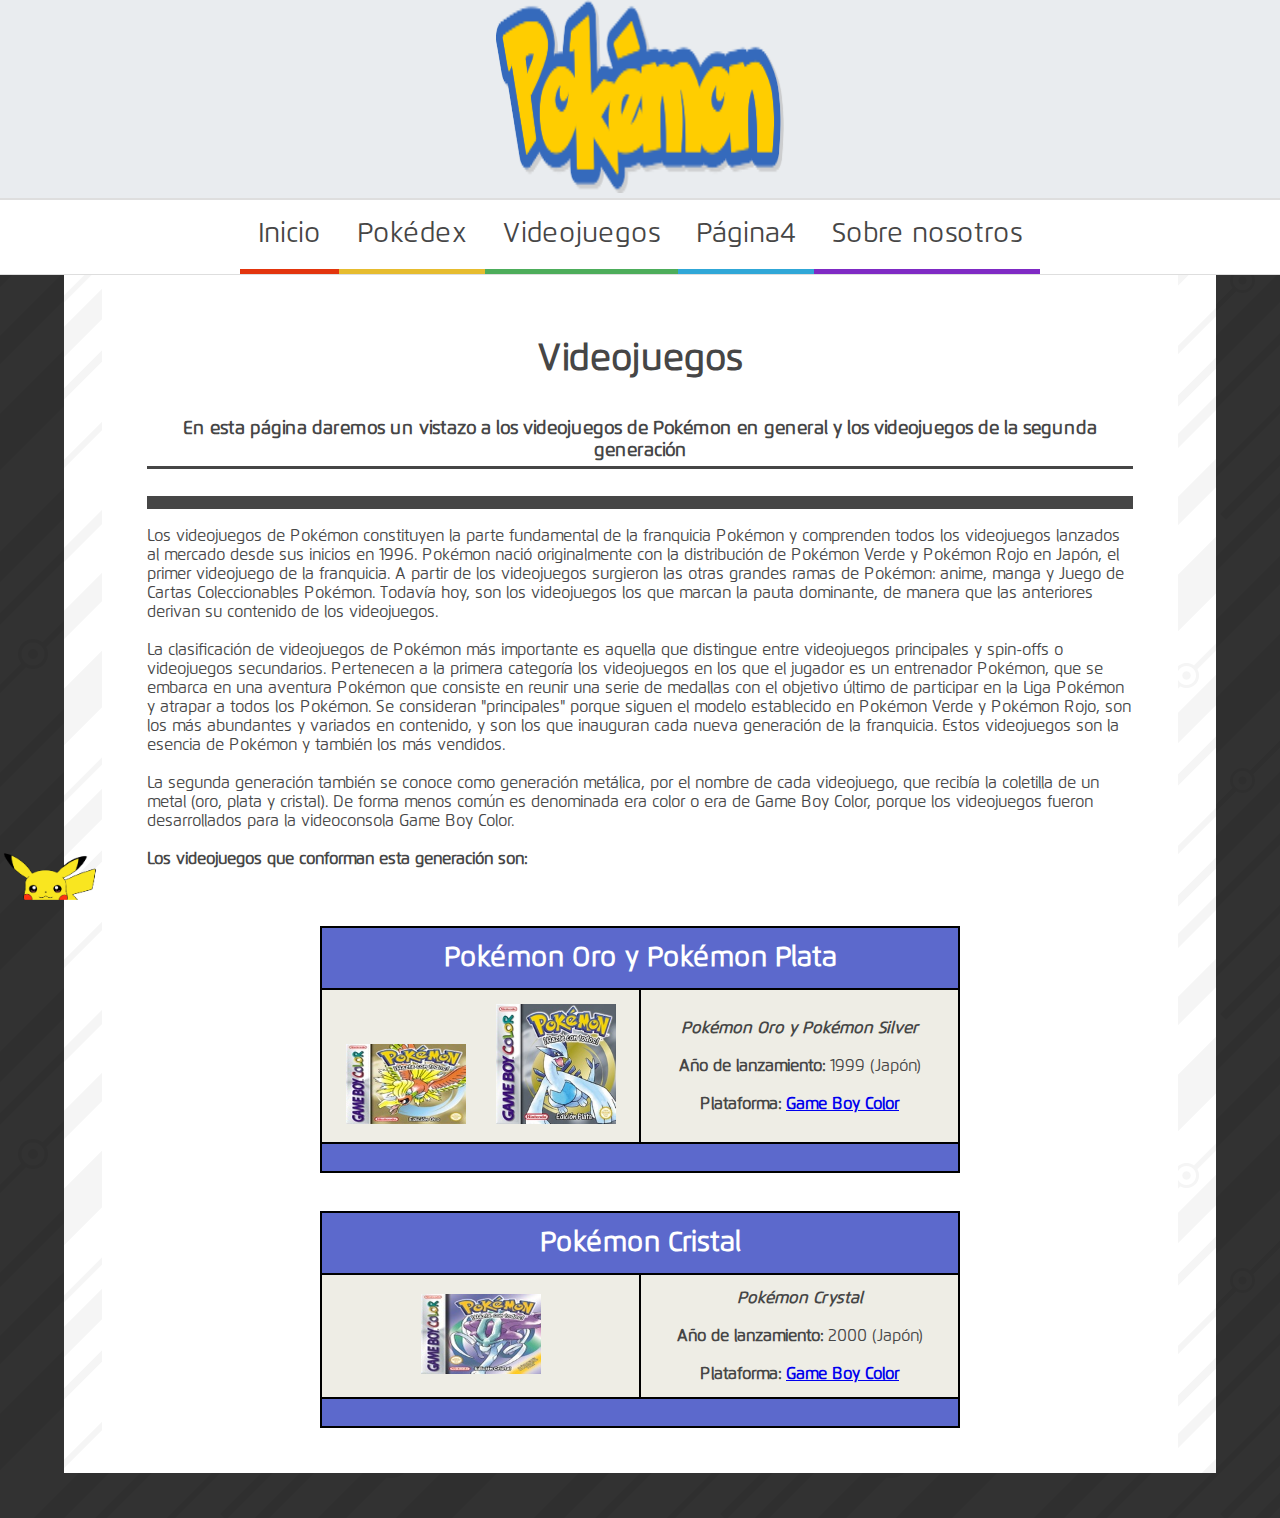
<file: videojuegos.html>
<!DOCTYPE html>
<html lang="es">
<head>
    <meta charset="UTF-8">
    <meta http-equiv="X-UA-Compatible" content="IE=edge">
    <meta name="viewport" content="width=device-width, initial-scale=1.0">
    <title>Página Web</title>

    <!-- --------------- FAVICON --------------- -->
    <link rel="icon" href="./images/favicon/favicon_pokeball.ico">
    
    <!-- --------------- HOJA DE ESTILO --------------- -->
    <link rel="stylesheet" href="./css/style.css">

</head>
<body>
    <header>
        <a href="index.html"><img src="./images/LogosApartados/Pokemon49.png"></a>
    </header>
    <nav class="navegacion">
        <div id="divinicio">
            <a class="linknavegacion" href="index.html">
                <p class="efectosnavegacion">Inicio</p>
            </a>
        </div>
        <div id="divpokedex">
            <a class="linknavegacion" href="pokedex.html">
                
                <p class="efectosnavegacion">Pokédex</p>
            </a>
        </div>
        <div id="divvideojuegos">
            <a class="linknavegacion" href="videojuegos.html">
            <p class="efectosnavegacion">Videojuegos</p>
            </a>
        </div>
        <div id="divpagina4">
            <a class="linknavegacion" href="pagina4.html">
            <p class="efectosnavegacion">Página4</p>
            </a>
        </div>
        <div id="divsobrenosotros">
            <a class="linknavegacion" href="sobrenosotros.html">
            <p class="efectosnavegacion">Sobre nosotros</p>
            </a>
        </div>
    </nav>
    
    
    
    <div class="container">
        <div class="subcontainer">
            <div id="mensajebienvenida">
                <h1 id="tituloBienvenida">Videojuegos</h1>
            </div>
            <div id="mensajesobrepagina">
                <h2 id="introinicio">En esta página daremos un vistazo a los videojuegos de Pokémon en general y los videojuegos de la segunda generación</h2>
            </div>
            
            <div class="contenidoGeneral">
                <p class="textoVideojuegos">Los videojuegos de Pokémon constituyen la parte fundamental de la franquicia Pokémon y comprenden todos los videojuegos lanzados al mercado desde sus inicios en 1996. Pokémon nació originalmente con la distribución de Pokémon Verde y Pokémon Rojo en Japón, el primer videojuego de la franquicia. A partir de los videojuegos surgieron las otras grandes ramas de Pokémon: anime, manga y Juego de Cartas Coleccionables Pokémon. Todavía hoy, son los videojuegos los que marcan la pauta dominante, de manera que las anteriores derivan su contenido de los videojuegos.
                </p>

                <br>

                <p class="textoVideojuegos">La clasificación de videojuegos de Pokémon más importante es aquella que distingue entre videojuegos principales y spin-offs o videojuegos secundarios. Pertenecen a la primera categoría los videojuegos en los que el jugador es un entrenador Pokémon, que se embarca en una aventura Pokémon que consiste en reunir una serie de medallas con el objetivo último de participar en la Liga Pokémon y atrapar a todos los Pokémon. Se consideran "principales" porque siguen el modelo establecido en Pokémon Verde y Pokémon Rojo, son los más abundantes y variados en contenido, y son los que inauguran cada nueva generación de la franquicia. Estos videojuegos son la esencia de Pokémon y también los más vendidos.
                </p>
                <br>
                <p class="textoVideojuegos">La segunda generación también se conoce como generación metálica, por el nombre de cada videojuego, que recibía la coletilla de un metal (oro, plata y cristal). De forma menos común es denominada era color o era de Game Boy Color, porque los videojuegos fueron desarrollados para la videoconsola Game Boy Color.

                <br><br>
                <strong>Los videojuegos que conforman esta generación son:</strong>
                </p>
                <br><br><br>
                <table class="tablaVideojuegos">
                    <tr>
                        <th colspan="2" id="primeraLinea">Pokémon Oro y Pokémon Plata</td>
                    </tr>

                    <tr>
                        <td width="50%">
                            <img src="./images/120px-Pokemon_Edición_Oro.png">
                            &nbsp;&nbsp;&nbsp;&nbsp;
                            <img src="./images/180px-Pokemon_Edición_Plata.png" width="120" height="120"></td>
                        <td width="50%">
                            <p><em><strong>Pokémon Oro y Pokémon Silver</strong></em></p>
                            <br>
                            <p><strong>Año de lanzamiento:</strong> 1999 (Japón)</p>
                            <br>
                            <p><strong>Plataforma: <a href="https://en.wikipedia.org/wiki/Game_Boy_Color">Game Boy Color</a></strong></p>
                        </td>
                    </tr>
                    
                    <tr>
                        <td colspan="2" id="ultimaLinea"></td>
                    </tr>
                </table>
                <br><br>
                <table class="tablaVideojuegos">
                    <tr>
                        <th colspan="2" id="primeraLinea">Pokémon Cristal</td>
                    </tr>

                    <tr>
                        <td width="50%"><img src="./images/120px-Pokemon_Edición_Cristal.png"></td>
                        <td width="50%">
                            <p><em><strong>Pokémon Crystal</strong></em></p>
                            <br>
                            <p><strong>Año de lanzamiento:</strong> 2000 (Japón)</p>
                            <br>
                            <p><strong>Plataforma: <a href="https://en.wikipedia.org/wiki/Game_Boy_Color">Game Boy Color</a></strong></p>
                        </td>
                    </tr>
                    
                    <tr>
                        <td colspan="2" id="ultimaLinea"></td>
                    </tr>
                </table>

            </div>
        </div>
    </div>
</body>
<footer>
    <img src="./images/PikachuPeak.png" width="100vw" height="50vh">
</footer>
</html>
</file>
<file: css/style.css>
* {
    margin: 0;
    padding: 0;
    font-family: Flexo-Regular;
}

body {
    background: #424242 url(../images/FondoNegroPagina.png);
    font-size: 16px;
    color: #464646;
    padding-bottom: 5vh;
}

header {
    display: flex;
    background-color: #E9ECEF;
    justify-content: center;
    align-items: center;
    height: fit-content;
}

img {
    aspect-ratio: 3/2;
}

.navegacion {
    display: flex;
    flex-flow: row wrap;
    justify-content: center;
    align-items: center;
    border-top: 2px solid #dedede;
    border-bottom: 1px solid #dedede;
    background-color: #fff;
}

.efectosnavegacion {
    padding: 2vh;
    font-size: 3vh;
    text-align: center;
}

.divnavegacion {
    display: flex;
    flex-flow: column wrap;
    text-align: center;
    justify-content: center;
}

li {
    margin-top: 1vh;
    text-align: left;
}

table {
    border: 0.3vh solid black;
    border-collapse: collapse;
    width: 70vw;
}

tr,th, td {
    border: 0.3vh solid black;
    border-collapse: collapse;
    padding: 1.5vh;
    justify-content: center;
    text-align: center;
}

h1,h2,h3 {
    margin-bottom: 1vh;
}

h1 {
    margin-top: 1vh;
    background-color:#464646;
    color: #FFFFFF;
    padding: 0.5vh;
}

footer {
    display: flex;
    position:fixed;
    bottom: 0;
}

#tablaCampeonKanto {
    justify-content: center;
    align-items: center;
    text-align: center;
    width: 50%;
}

.linea1Tabla {
    background-color: #464646;
    color: #FFFFFF;
}

tr:nth-child(even) {
    background-color: #EEEDE5;
}

.tipoVoladorTabla {
    background-color: #98A8F0;
    color: #FFFFFF;
}

.tipoBichoTabla {
    background-color: #A8B820;
    color: #FFFFFF;
}

.tipoNormalTabla {
    background-color: #A8A090;
    color: #FFFFFF;
}

.tipoFantasmaTabla {
    background-color: #6060B0;
    color: #FFFFFF;
}

.tipoLuchaTabla {
    background-color: #A05038;
    color: #FFFFFF;
}

.tipoAceroTabla {
    background-color: #A8A8C0;
    color: #FFFFFF;
}

.tipoHieloTabla {
    background-color: #58C8E0;
    color: #FFFFFF;
}

.tipoDragonTabla {
    background-color: #7860E0;
    color: #FFFFFF;
}

.tipoElectricoTabla {
    background-color: #F8D030;
    color: #FFFFFF;
}

.tipoPsiquicoTabla {
    background-color: #F870A0;
    color: #FFFFFF;
}

.tipoAguaTabla {
    background-color: #3A98F8;
    color: #FFFFFF;
}

.tipoPlantaTabla {
    background-color: #78C850;
    color: #FFFFFF;
}

.tipoRocaTabla {
    background-color: #B8A058;
    color: #FFFFFF;
}

.tipoVenenoTabla {
    background-color: #B058A0;
    color: #FFFFFF;
}

.tipoFuegoTabla {
    background-color: #F05030;
    color: #FFFFFF;
}

.tipoSiniestroTabla {
    background-color: #7A5848;
    color: #FFFFFF;
}

.tipoVariosTabla {
    background-color: #68A090;
    color: #FFFFFF;
}

.imagenesInicio {
    display: flex;
    flex-flow: column;
    width: 25vw;
    height: 70vh;
}

#contenidoNovedades {
    margin-top: 1vh;
    margin-bottom: 1vh;
}

.textoVideojuegos {
    text-align: left;
}

#primeraLinea {
    background-color: #5C69CC;
    color: #FFFFFF;
    font-weight: bold;
    font-size: 3vh;
}

#h2Pokedex {
    text-align: center;
}

.tablaVideojuegos {
    width: 50vw;
}

#ultimaLinea {
    background-color: #5C69CC;
}

#divinicio {
    border-bottom: 5px solid #E3350D;
}
#divinicio:hover {
    background-color: #E3350D;
}
#divpokedex {
    border-bottom: 5px solid #e6bc2f;
}
#divpokedex:hover {
    background-color: #e6bc2f;
}
#divvideojuegos {
    border-bottom: 5px solid #4dad5b;
}
#divvideojuegos:hover {
    background-color: #4dad5b;
}
#divpagina4 {
    border-bottom: 5px solid #30a7d7;
}
#divpagina4:hover {
    background-color: #30a7d7;
}
#divsobrenosotros {
    border-bottom: 5px solid #7f2ac4;
}
#divsobrenosotros:hover {
    background-color: #7f2ac4;
}

.container {
    display: flex;
    flex-flow: column;
    background: #fff url(../images/FondoPagina.png);
    margin-left: 5vw;
    margin-right: 5vw;
}

.subcontainer {
    display: flex;
    flex-flow: column;
    background: #fff;
    margin-left: 3vw;
    margin-right: 3vw;
    padding: 5vh;
}

.contenidoGeneral {
    display: flex;
    flex-direction: column;
    justify-content: center;
    text-align: center;
    align-items: center;
    padding-top: 2vh;
    border-top: 1.5vh solid;
}

#region {
    margin-top: 1vh;
    background-color:#464646;
    color: #FFFFFF;
    padding: 0.5vh;
    width: 74vw;
}

#novedades {
    text-align: center;
}

h2, h3 {
    border-bottom: 3px solid;
    padding-bottom: 0.5vh;
    margin-bottom: 1vh;
}

#enJohto, #enKanto, #altoMando, #campeonKanto {
    padding-top: 1vh;
    padding-bottom: 1vh;
    border-top: 3px solid #464646;
    border-bottom: none;
    background-color: #F2F2F2;
    width: 70vw;
}

#lideresGimnasio {
    border-bottom: none;
}

#cambiosGeneraciones {
    border-bottom: 0.5vh solid #464646;
    padding-bottom: 0.5vh;
    margin-bottom: 1vh;
    width: 74vw;
}

#curiosidades {
    width: 74vw;
}

.listasCambios {
    text-align: left;
    width: 50vw;
    margin-left: 10vw;
}

#mensajebienvenida {
    display: flex;
    justify-content: center;
    height: fit-content;
    margin-bottom: 2vh;
}

#tituloBienvenida {
    color:#464646;
    background-color: rgba(255, 0, 0, 0);
    padding: 1vh;
    font-size: 4vh;
}

#introinicio {
    text-align: center;
    font-size: 2vh;
}

#mensajesobrepagina {
    margin-bottom: 2vh;
}

#muchotexto {
    display: flex;
    flex-flow: row;
    justify-content: space-around;
}

#muchotextoizquierda {
    display: flex;
    flex-flow: column;
    width: 40vw;
}

#muchotextoderecha {
    display: flex;
    flex-flow: column;
    margin-left: 5vw;
    width: 25vw;
    align-items: center;
}

/* .pcontenidoinicio {

} */

#sumario {
    width: 33vw;
    padding: 1vh;
    font-size: 1.8vh;
    border-radius: 1vh;
    text-align: left;
}

#legendsumario {
    text-align: center;
    font-size: 2.3vh;
    font-weight: bold;
}

.listasumario {
    margin-left: 1.5vw;
}

.sublistasumario1 {
    margin-left: 2vw;
}

.sublistasumario2 {
    margin-left: 2.5vw;
}

.linknavegacion {
    text-decoration: none;
    color: #464646;
}

.linknavegacion:hover {
    text-decoration: none;
    color: #ffffff;
}


/* ------------------------------ FUENTES ------------------------------ */
@font-face {
    font-family: 'Flexo-Regular';
    src: url(../fonts/Flexo-Regular.ttf) format('truetype');
}
@font-face {
    font-family: 'Flexo-Medium';
    src: url(../fonts/Flexo-Medium.ttf) format('truetype');
}
@font-face {
    font-family: 'Flexo-Demi';
    src: url(../fonts/Flexo-Demi.ttf) format('truetype');
}
/* ------------------------------ FUENTES ------------------------------ */
/* --------------------------------------------------------------------- */
/*
*   Colores usados:
*   #464646 - Gris oscuro++
*   #424242 - Gris oscuro
*   #E9ECEF - Gris claro
*   #FFFFFF - Blanco
*   #000000 - Negro
*   #98A8F0 - Color tipo volador
*   #A8B820 - Color tipo bicho
*   #A8A090 - Color tipo normal
*   #6060B0 - Color tipo fantasma
*   #A05038 - Color tipo lucha
*   #A8A8C0 - Color tipo acero
*   #58C8E0 - Color tipo hielo
*   #7860E0 - Color tipo dragón
*   #F8D030 - Color tipo electrico
*   #F870A0 - Color tipo psiquico
*   #3A98F8 - Color tipo agua
*   #78C850 - Color tipo planta
*   #B8A058 - Color tipo roca
*   #B058A0 - Color tipo veneno
*   #F05030 - Color tipo fuego
*   #7A5848 - Color tipo siniestro
*   #68A090 - Color tipo 'varios'
*   #E3350D - Color nav Inicio
*   #e6bc2f - Color nav Pokédex
*   #4dad5b - Color nav Videojuegos
*   #30a7d7 - Color nav pagina4
*   #7f2ac4 - Color nav Sobre nosotros
*/
</file>
